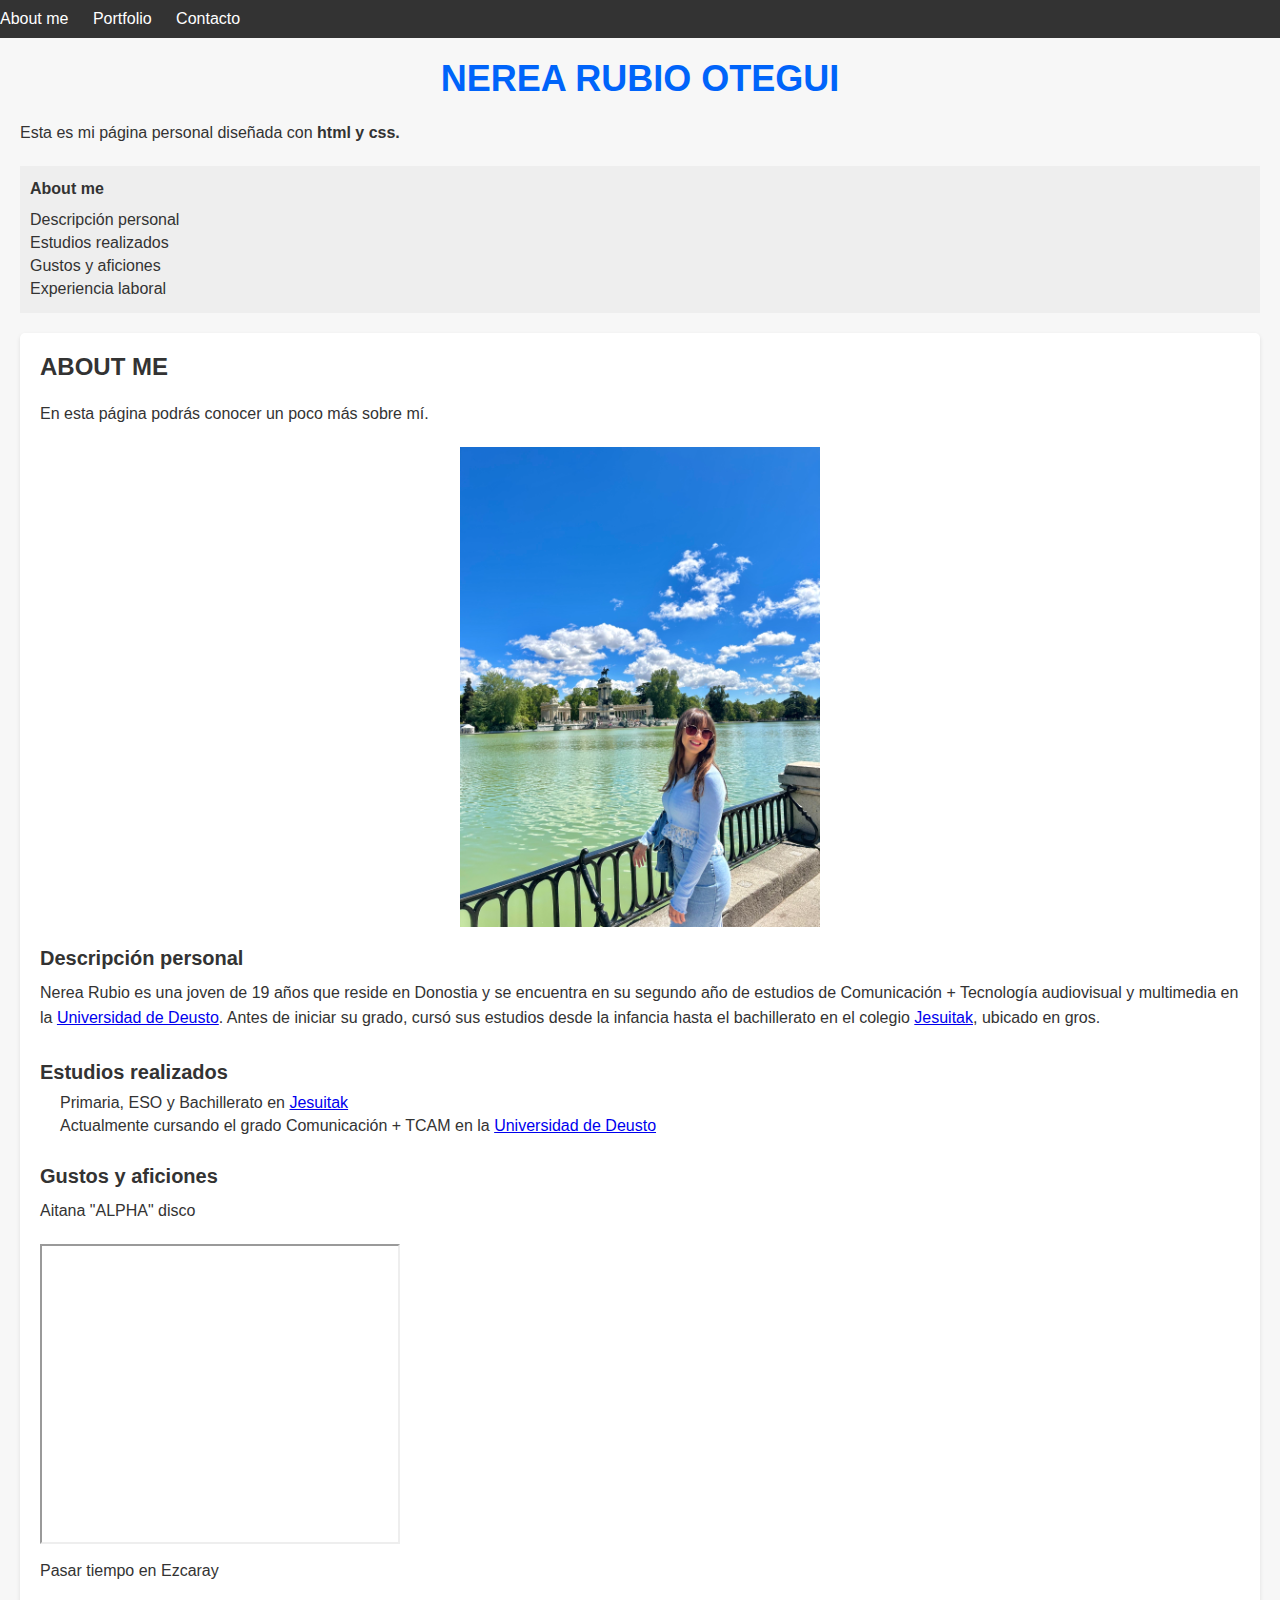
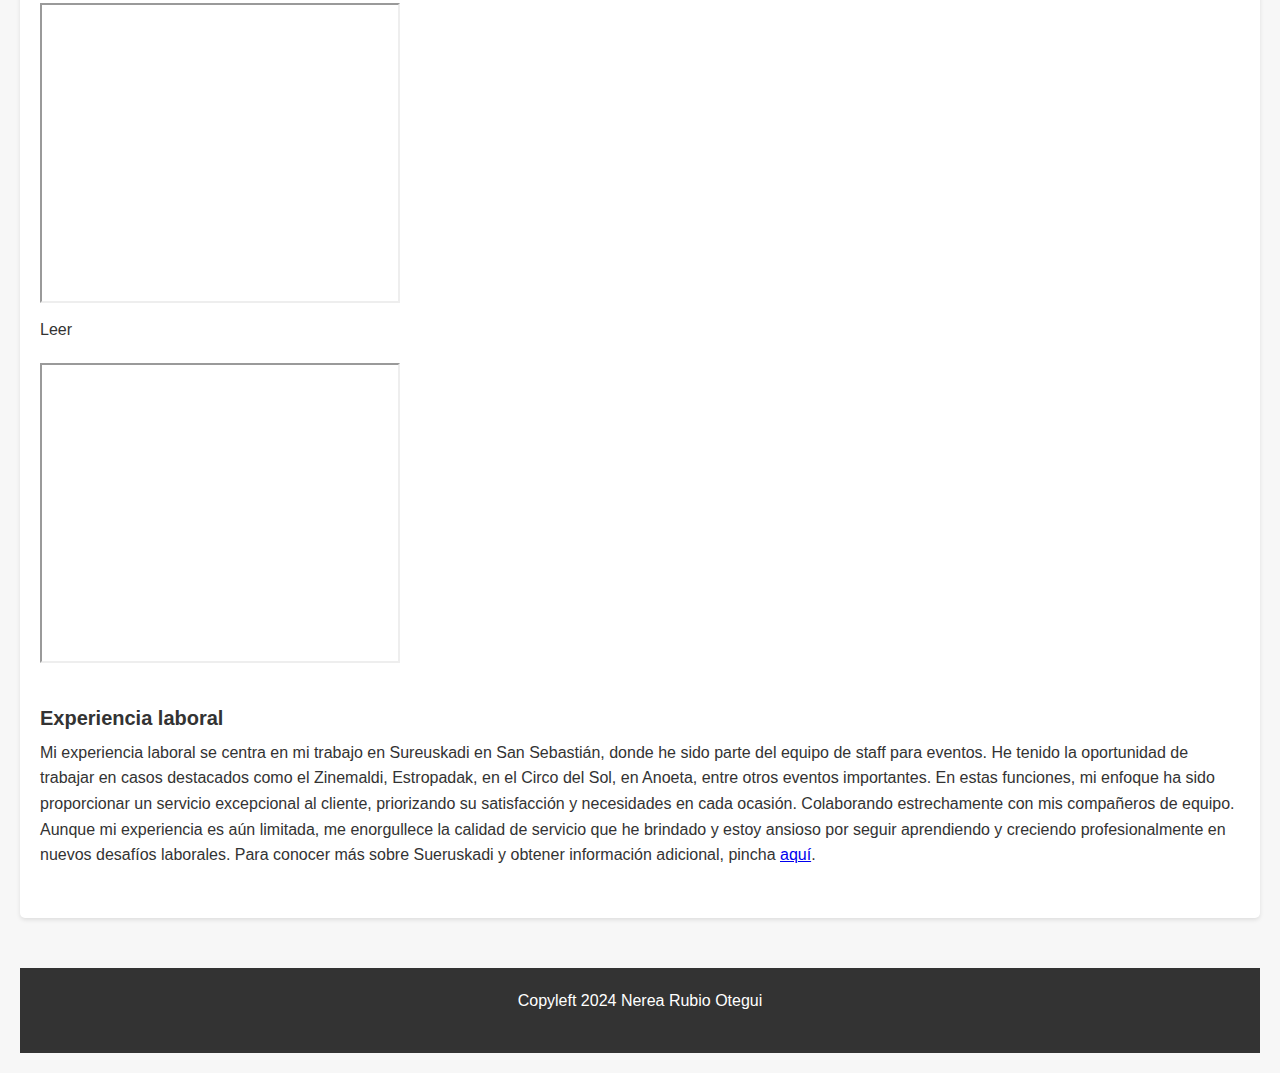
<file: index.html>
<!DOCTYPE html>
<html lang="es">
<head>
  <!-- Google tag (gtag.js) -->
<script async src="https://www.googletagmanager.com/gtag/js?id=G-3B22SDHHXC"></script>
<script>
  window.dataLayer = window.dataLayer || [];
  function gtag(){dataLayer.push(arguments);}
  gtag('js', new Date());

  gtag('config', 'G-3B22SDHHXC');
</script>
  <title>Nerea Rubio Otegui</title>
  <meta charset="UTF-8">
  <link rel="icon" href="img/foto11.ico">
  <link rel="stylesheet" type="text/css" href="css/estilos.css">
</head>
<body>
  <header>
    <nav>
      <a href="index.html">About me</a>
      <a href="portfolio.html">Portfolio</a>
      <a href="contacto.html">Contacto</a>
    </nav>
  </header>
  <main>
    <h1>NEREA RUBIO OTEGUI</h1>
    <p>Esta es mi página personal diseñada con   <strong>html y css.</strong></p>
    <aside>
      <p>About me</p>
      <a href="#descripcion">Descripción personal</a>
      <a href="#estudios">Estudios realizados</a>
      <a href="#gustos">Gustos y aficiones</a>
      <a href="#experiencia">Experiencia laboral</a>
    </aside>
    <article>
      <h2>ABOUT ME</h2>
      <p>En esta página podrás conocer un poco más sobre mí.</p>
      <img src="img/foto11.jpg" alt="imagen NEREA">
      <section>
       <h3 id="descripcion">Descripción personal</h3>
        <p>Nerea Rubio es una joven de 19 años que reside en Donostia y se encuentra en su segundo año de estudios de Comunicación + Tecnología audiovisual y multimedia en la <a href="http://www.deusto.es">Universidad de Deusto</a>. Antes de iniciar su grado, cursó sus estudios desde la infancia hasta el bachillerato en el colegio <a href="https://donostiajesuitak.org">Jesuitak</a>, ubicado en gros. </p>
      </section>
      <section>
        <h3 id="estudios">Estudios realizados</h3>
        <ul>
          <li>Primaria, ESO y Bachillerato en <a href="https://donostiajesuitak.org">Jesuitak</a></li>
          <li>Actualmente cursando el grado Comunicación + TCAM en la <a href="http://www.deusto.es">Universidad de Deusto</a></li>
        </ul>
      </section>
      <section>
        <h3 id="gustos">Gustos y aficiones</h3>
        <p>Aitana "ALPHA" disco</p>
        <iframe src="https://www.youtube.com/embed/38xKkDql-gE" title="Video" allow="accelerometer; autoplay; clipboard-write; encrypted-media; gyroscope; picture-in-picture; web-share" allowfullscreen></iframe>       
        <p>Pasar tiempo en Ezcaray</p>
        <iframe src="https://www.youtube.com/embed/7L2LAonJ7eI" title="Video" allow="accelerometer; autoplay; clipboard-write; encrypted-media; gyroscope; picture-in-picture; web-share" allowfullscreen></iframe>
        <p>Leer</p>
        <iframe src="https://www.youtube.com/embed/SSCZDyYbuUE" title="Video" allow="accelerometer; autoplay; clipboard-write; encrypted-media; gyroscope; picture-in-picture; web-share" allowfullscreen></iframe>
      </section>
      <section>
        <h3 id="experiencia">Experiencia laboral</h3>
        <p>Mi experiencia laboral se centra en mi trabajo en Sureuskadi en San Sebastián, donde he sido parte del equipo de staff para eventos. He tenido la oportunidad de trabajar en casos destacados como el Zinemaldi, Estropadak, en el Circo del Sol, en Anoeta, entre otros eventos importantes. En estas funciones, mi enfoque ha sido proporcionar un servicio excepcional al cliente, priorizando su satisfacción y necesidades en cada ocasión. Colaborando estrechamente con mis compañeros de equipo. Aunque mi experiencia es aún limitada, me enorgullece la calidad de servicio que he brindado y estoy ansioso por seguir aprendiendo y creciendo profesionalmente en nuevos desafíos laborales. Para conocer más sobre Sueruskadi y obtener información adicional, pincha <a href="https://sureuskadi.es">aquí</a>.</p>
      </section>
    </article>
    <footer>
      <p>Copyleft 2024 Nerea Rubio Otegui</p>
    </footer>
  </main>
</body>
</html>
</file>
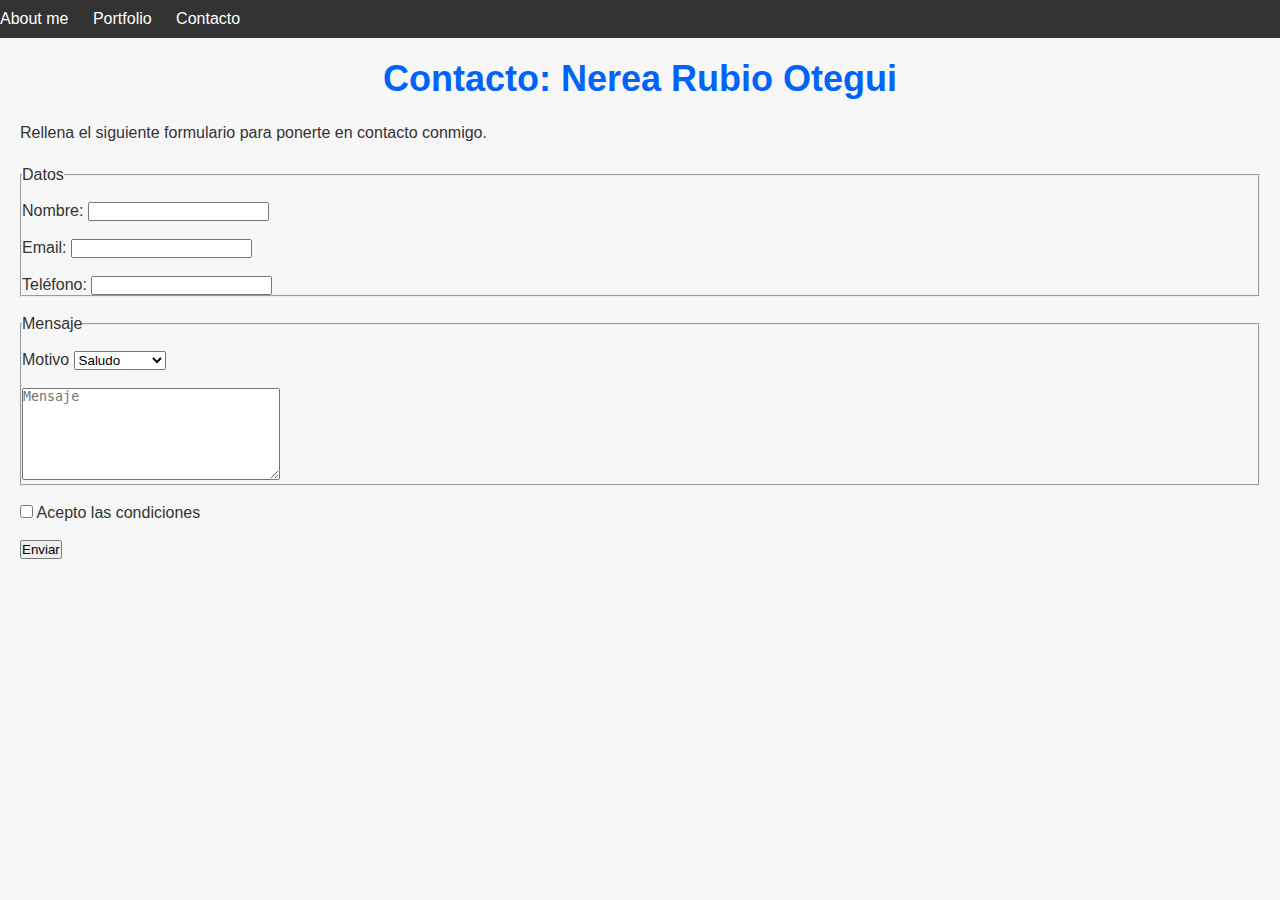
<file: contacto.html>
<!DOCTYPE html>
<html lang="es">
<head>
  <!-- Google tag (gtag.js) -->
<script async src="https://www.googletagmanager.com/gtag/js?id=G-3B22SDHHXC"></script>
<script>
  window.dataLayer = window.dataLayer || [];
  function gtag(){dataLayer.push(arguments);}
  gtag('js', new Date());

  gtag('config', 'G-3B22SDHHXC');
</script>
  <title>Nerea Rubio Otegui (Contacto)</title>
  <meta charset="UTF-8">
  <link rel="stylesheet" type="text/css" href="css/estilos.css">
</head>
<body>
  <header>
    <nav>
      <a href="index.html">About me</a>
      <a href="portfolio.html">Portfolio</a>
      <a href="contacto.html">Contacto</a>
    </nav>
  </header>
  <main>
    <h1>Contacto: Nerea Rubio Otegui</h1>
    <p>Rellena el siguiente formulario para ponerte en contacto conmigo.</p>
    <form action="server.php" method="get">
      <fieldset>
        <legend>Datos</legend><br>
        <label for="id-nombre">Nombre: </label>
        <input type="text" name="nombre" id="id-nombre">
        <br><br>
        <label for="id-email">Email: </label>
        <input type="email" name="email" id="id-email">
        <br><br>
        <label for="id-phone">Teléfono: </label>
        <input type="text" name="phone" id="id-phone">
      </fieldset><br>
      <fieldset>
        <legend>Mensaje</legend><br>
        <label for="id-motivo">Motivo </label>
        <select id="id-motivo" name="motivo">
          <option selected>Saludo</option>
          <option>Información</option>
          <option>Opinión</option>
        </select>
        <br><br>
        <textarea name="mensaje" rows="6" cols="30" placeholder="Mensaje"></textarea>
      </fieldset>
      <br>
      <input type="checkbox" name="condiciones" id="id-condiciones" value="1">
      <label for="id-condiciones">Acepto las condiciones</label>
      <br><br>
      <input type="submit" name="enviar" value="Enviar">
    </form>
  </main>
</body>
</html>
</file>
<file: css/estilos.css>
* {
    margin: 0;
    padding: 0;
    box-sizing: border-box;
  }

  body {
    font-family: Arial, sans-serif;
    background-color: #f7f7f7;
    color: #333;
  }
  
  .container {
    max-width: 800px;
    margin: 0 auto;
    padding: 20px;
  }
  
  header {
    background-color: #333;
    color: #fff;
    padding: 10px 0;
  }
  
  nav a {
    color: #fff;
    text-decoration: none;
    margin-right: 20px;
  }
  
  nav a:hover {
    text-decoration: underline;
  }
  
  main {
    padding: 20px;
  }
  
  h1 {
    font-size: 36px;
    text-align: center;
    margin-bottom: 20px;
    color: #0064fa;
  }
  
  p {
    line-height: 1.6;
    margin-bottom: 20px;
  }
  
  aside {
    background-color: #eee;
    padding: 10px;
    margin-bottom: 20px;
  }
  
  aside p {
    font-weight: bold;
    margin-bottom: 10px;
  }
  
  aside a {
    display: block;
    margin-bottom: 5px;
    color: #333;
    text-decoration: none;
  }
  
  aside a:hover {
    text-decoration: underline;
  }
  
  article {
    background-color: #fff;
    padding: 20px;
    border-radius: 5px;
    box-shadow: 0 2px 4px rgba(0, 0, 0, 0.1);
  }
  
  h2 {
    font-size: 24px;
    margin-bottom: 20px;
  }
  
  section {
    margin-bottom: 30px;
  }
  
  h3 {
    font-size: 20px;
    margin-bottom: 10px;
  }
  
  ul {
    list-style-type: none;
    margin-left: 20px;
  }
  
  ul li {
    margin-bottom: 5px;
  }
  
  iframe {
    width: 30%;
    height: 300px;
    margin-bottom: 10px;
  }
  
  footer {
    text-align: center;
    margin-top: 50px;
    padding: 20px 0;
    background-color: #333;
    color: #fff;
  }

  img {
    max-width: 30%;
    height: auto;
    display: block;
    margin: 0 auto;
    margin-bottom: 20px;
  }
</file>
